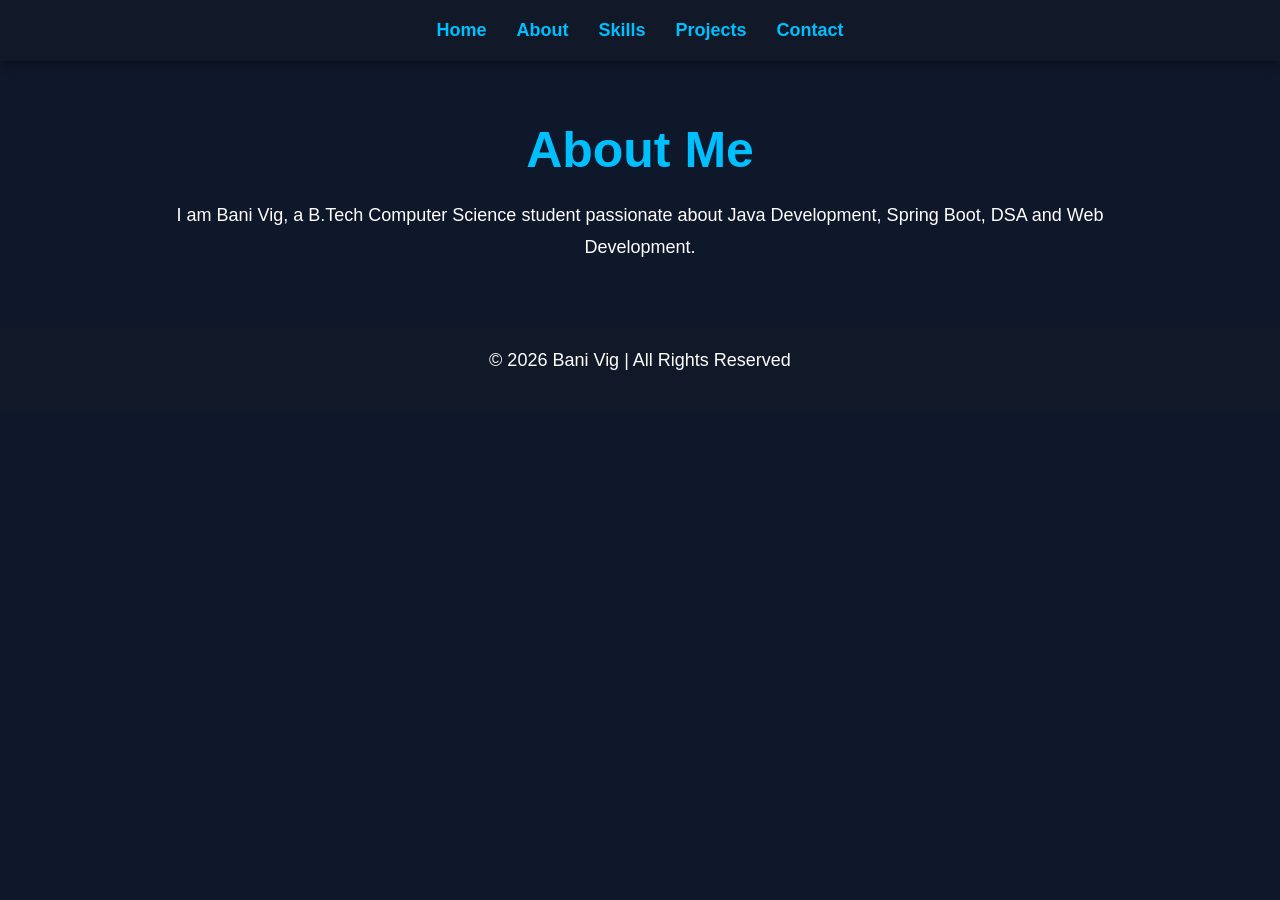
<file: about.html>
<!DOCTYPE html>
<html>
<head>
<title>About Me</title>
<link rel="stylesheet" href="css2/style.css">
</head>
<body>

<nav>
<a href="index.html">Home</a>
<a href="about.html">About</a>
<a href="skills.html">Skills</a>
<a href="project.html">Projects</a>
<a href="contact.html">Contact</a>
</nav>

<div class="container">
<h1>About Me</h1>

<p>
I am Bani Vig, a B.Tech Computer Science student
passionate about Java Development, Spring Boot,
DSA and Web Development.
</p>

</div>
<footer>
    <p>© 2026 Bani Vig | All Rights Reserved</p>
</footer>

</body>
</html>
</file>
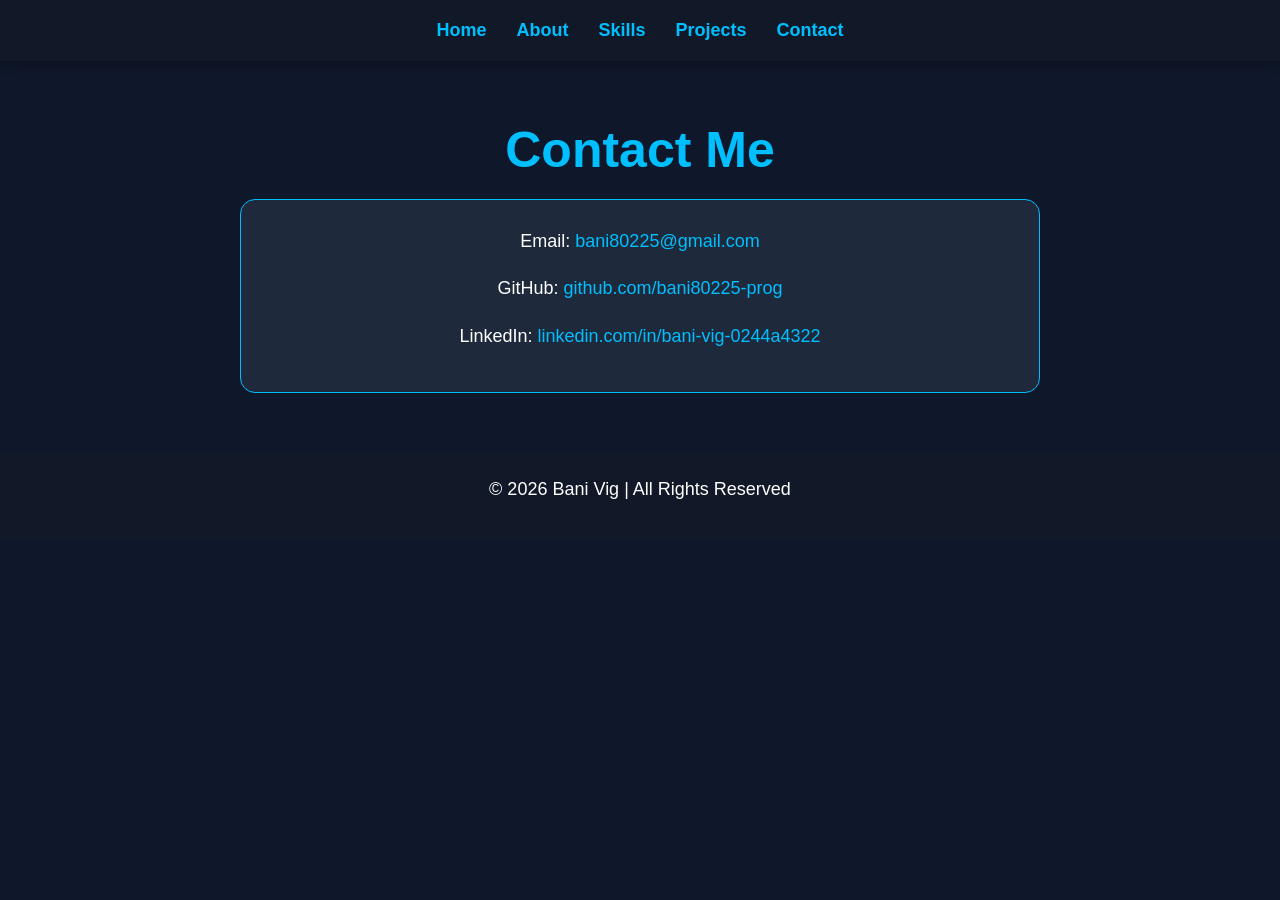
<file: contact.html>
<!DOCTYPE html>
<html>
<head>
<title>Contact</title>
<link rel="stylesheet" href="css2/style.css ">
</head>
<body>

<nav>
<a href="index.html">Home</a>
<a href="about.html">About</a>
<a href="skills.html">Skills</a>
<a href="project.html">Projects</a>
<a href="contact.html">Contact</a>
</nav>

<div class="container">

<h1>Contact Me</h1>

<div class="contact-box">

<p>Email:
<a href="mailto:bani80225@gmail.com">
bani80225@gmail.com
</a>
</p>

<p>GitHub:
<a href="https://github.com/bani80225-prog" target="_blank">
github.com/bani80225-prog
</a>
</p>

<p>LinkedIn:
<a href="https://www.linkedin.com/in/bani-vig-0244a4322" target="_blank">
linkedin.com/in/bani-vig-0244a4322
</a>
</p>

</div> 

</div>
<footer>
    <p>© 2026 Bani Vig | All Rights Reserved</p>
</footer>

</body>
</html>
</file>
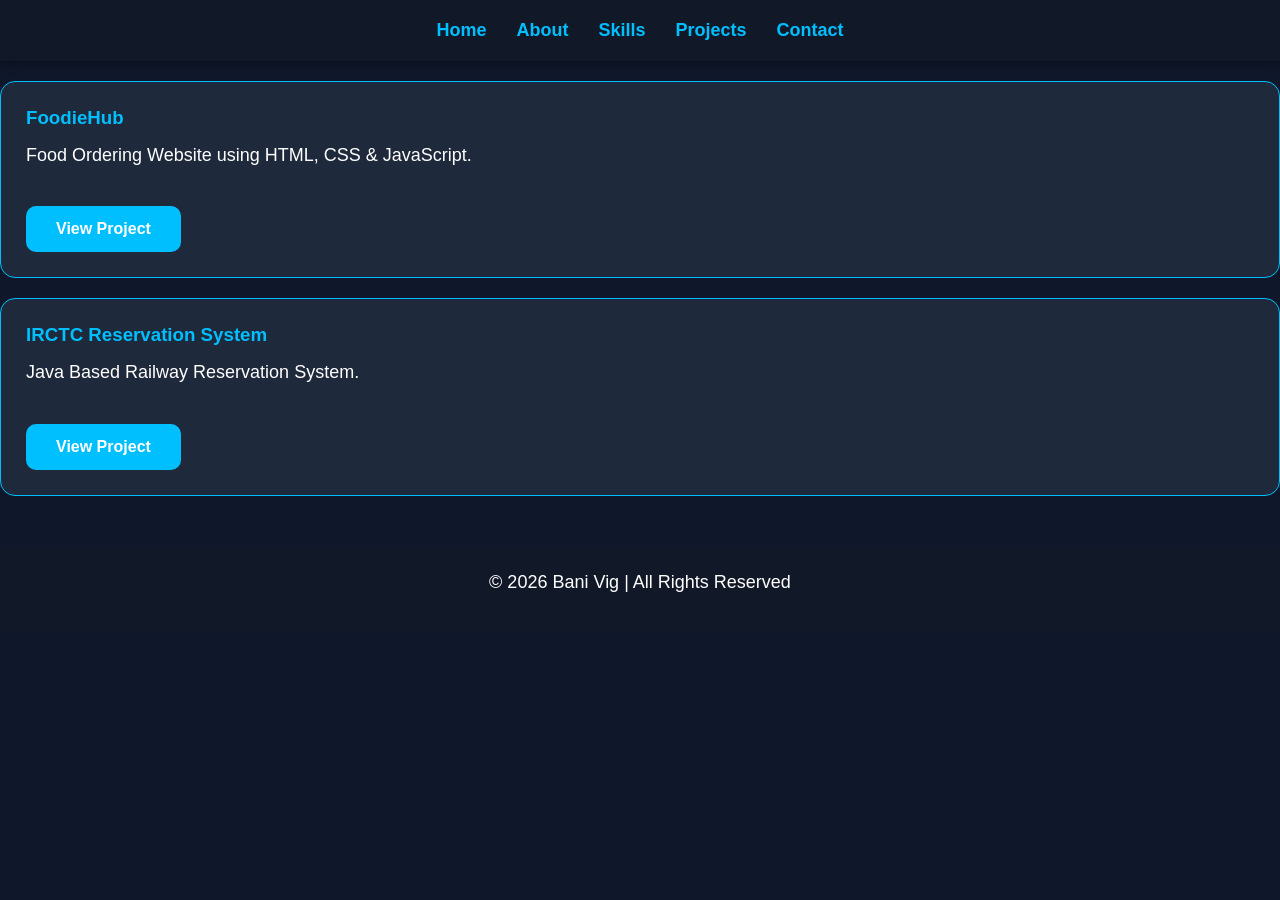
<file: project.html>
<!DOCTYPE html>
<html>
<head>
<title>Projects</title>
<link rel="stylesheet" href="css2/style.css">
</head>
<body>

<nav>
<a href="index.html">Home</a>
<a href="about.html">About</a>
<a href="skills.html">Skills</a>
<a href="project.html">Projects</a>
<a href="contact.html">Contact</a>
</nav>

<div class="project-card">
    <h3>FoodieHub</h3>
    <p>Food Ordering Website using HTML, CSS & JavaScript.</p>

    <a href="https://github.com/bani80225-prog/FoodieHub" class="btn" target="_blank">
        View Project
    </a>
</div>

<div class="project-card">
    <h3>IRCTC Reservation System</h3>
    <p>Java Based Railway Reservation System.</p>
    <a href="https://github.com/bani80225-prog/Irctc-Reservation-System" class="btn" target="_blank">
        View Project
    </a>
</div>
<footer>
    <p>© 2026 Bani Vig | All Rights Reserved</p>
</footer>

</body>
</html>
</file>
<file: css2/style.css>
*{
    margin:0;
    padding:0;
    box-sizing:border-box;
    font-family:'Poppins',sans-serif;
}

body{
    background:#0f172a;
    color:white;
    min-height:100vh;
}

/* Navbar */
nav{
    background:#111827;
    padding:20px;
    display:flex;
    justify-content:center;
    gap:30px;
    box-shadow:0 2px 10px rgba(0,0,0,0.4);
}

nav a{
    color:#00BFFF;
    text-decoration:none;
    font-size:18px;
    font-weight:600;
    transition:0.3s;
}

nav a:hover{
    color:white;
}

/* Main Container */
.container{
    width:90%;
    max-width:1000px;
    margin:60px auto;
    text-align:center;
}

/* Headings */
h1{
    color:#00BFFF;
    font-size:50px;
    margin-bottom:20px;
}

h2{
    color:#00BFFF;
    margin-bottom:15px;
}

h3{
    color:#00BFFF;
    margin-bottom:10px;
}

p{
    font-size:18px;
    line-height:1.8;
    margin-bottom:15px;
}

/* Skills */
ul{
    list-style:none;
}

ul li{
    background:#1e293b;
    border:1px solid #00BFFF;
    padding:15px;
    margin:10px auto;
    width:300px;
    border-radius:10px;
}

/* Project Cards */
.project-card{
    background:#1e293b;
    border:1px solid #00BFFF;
    border-radius:15px;
    padding:25px;
    margin:20px 0;
    transition:0.3s;
}

.project-card:hover{
    transform:translateY(-5px);
}

/* Resume Button */
.btn{
    display:inline-block;
    background:#00BFFF;
    color:white;
    text-decoration:none;
    padding:14px 30px;
    border-radius:10px;
    font-weight:bold;
    margin-top:20px;
}

.btn:hover{
    background:#009acd;
}

/* Contact Box */
.contact-box{
    background:#1e293b;
    border:1px solid #00BFFF;
    border-radius:15px;
    padding:25px;
    width:80%;
    margin:auto;
}

.contact-box a{
    color:#00BFFF;
    text-decoration:none;
}

.contact-box a:hover{
    color:white;
}

/* Mobile */
@media(max-width:768px){

    nav{
        flex-wrap:wrap;
        gap:15px;
    }

    h1{
        font-size:35px;
    }

    ul li{
        width:100%;
    }

    .contact-box{
        width:100%;
    }
}
.contact-box a{
    color:#00BFFF;
    text-decoration:none;
}

.contact-box a:hover{
    color:white;
}
footer{
    text-align:center;
    padding:20px;
    margin-top:50px;
    background:#111827;
}
</file>
